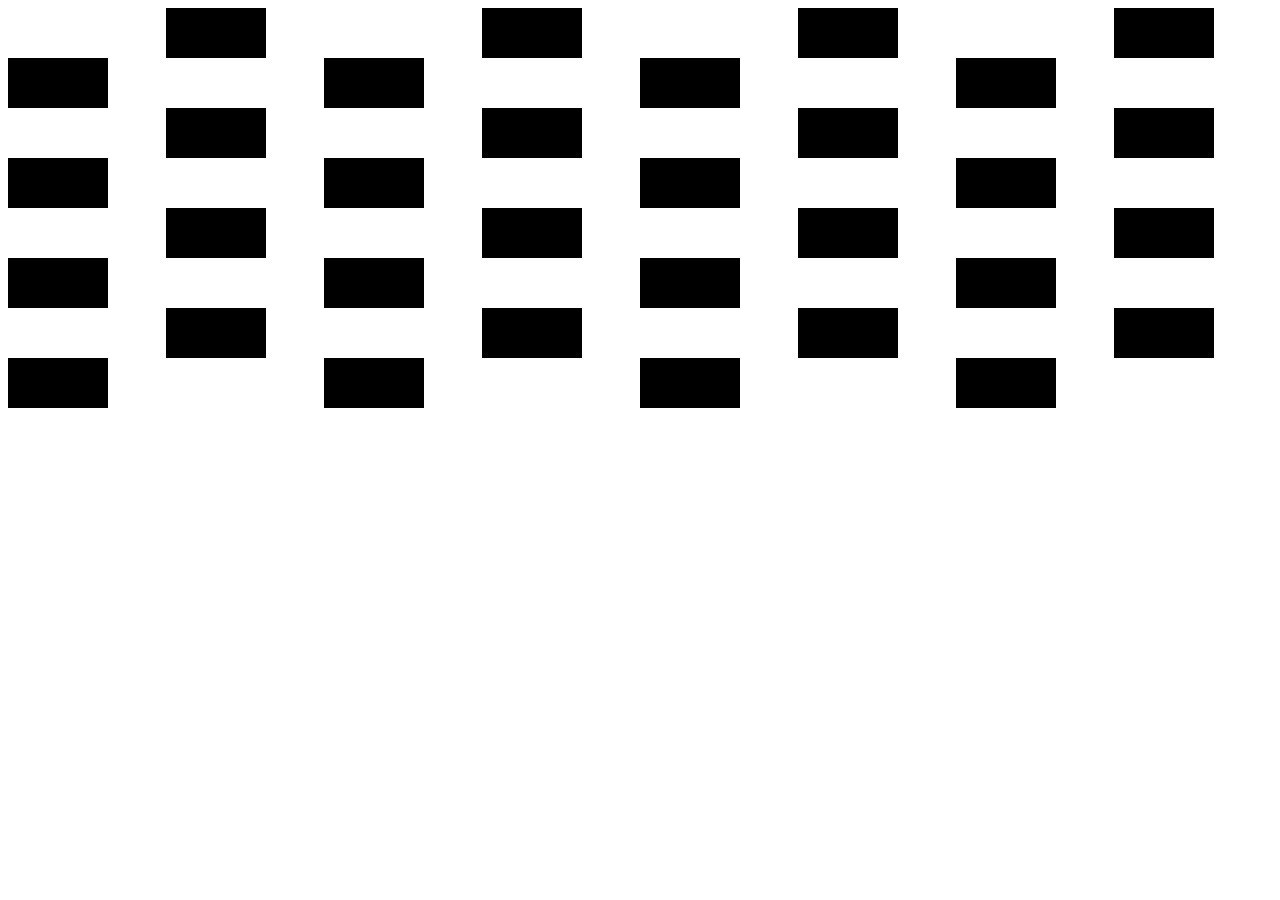
<file: chessboard.html>
<!DOCTYPE html>
<html lang="en">
<head>
 <title>Chess Board</title>
    <style>
        .container{
    display:grid;
    grid-template-columns: 1fr 1fr 1fr 1fr 1fr 1fr 1fr 1fr;
    grid-template-rows: 1fr 1fr 1fr 1fr 1fr 1fr 1fr 1fr;
    
}

.white{
height: 50px;
    width: 100px;
    background-color:white;
}
.black{
    height: 50px;
    width: 100px;
    background-color:black

}
    </style>
</head>
<body>
    <div class="container">
    <div class="white"></div>
    <div class="black"></div>
    <div class="white"></div>
    <div class="black"></div>
    <div class="white"></div>
    <div class="black"></div>
    <div class="white"></div>
    <div class="black"></div>
    <div class="black"></div>
    <div class="white"></div>
    <div class="black"></div>
    <div class="white"></div>
    <div class="black"></div>
    <div class="white"></div>
    <div class="black"></div>
    <div class="white"></div>
    <div class="white"></div>
    <div class="black"></div>
    <div class="white"></div>
    <div class="black"></div>
    <div class="white"></div>
    <div class="black"></div>
    <div class="white"></div>
    <div class="black"></div>
    <div class="black"></div>
    <div class="white"></div>
    <div class="black"></div>
    <div class="white"></div>
    <div class="black"></div>
    <div class="white"></div>
    <div class="black"></div>
    <div class="white"></div>
    <div class="white"></div>
    <div class="black"></div>
    <div class="white"></div>
    <div class="black"></div>
    <div class="white"></div>
    <div class="black"></div>
    <div class="white"></div>
    <div class="black"></div>
    <div class="black"></div>
    <div class="white"></div>
    <div class="black"></div>
    <div class="white"></div>
    <div class="black"></div>
    <div class="white"></div>
    <div class="black"></div>
    <div class="white"></div>
    <div class="white"></div>
    <div class="black"></div>
    <div class="white"></div>
    <div class="black"></div>
    <div class="white"></div>
    <div class="black"></div>
    <div class="white"></div>
    <div class="black"></div>
    <div class="black"></div>
    <div class="white"></div>
    <div class="black"></div>
    <div class="white"></div>
    <div class="black"></div>
    <div class="white"></div>
    <div class="black"></div>
    <div class="white"></div>
   
    
    
    </div>
</body>
</html>
</file>
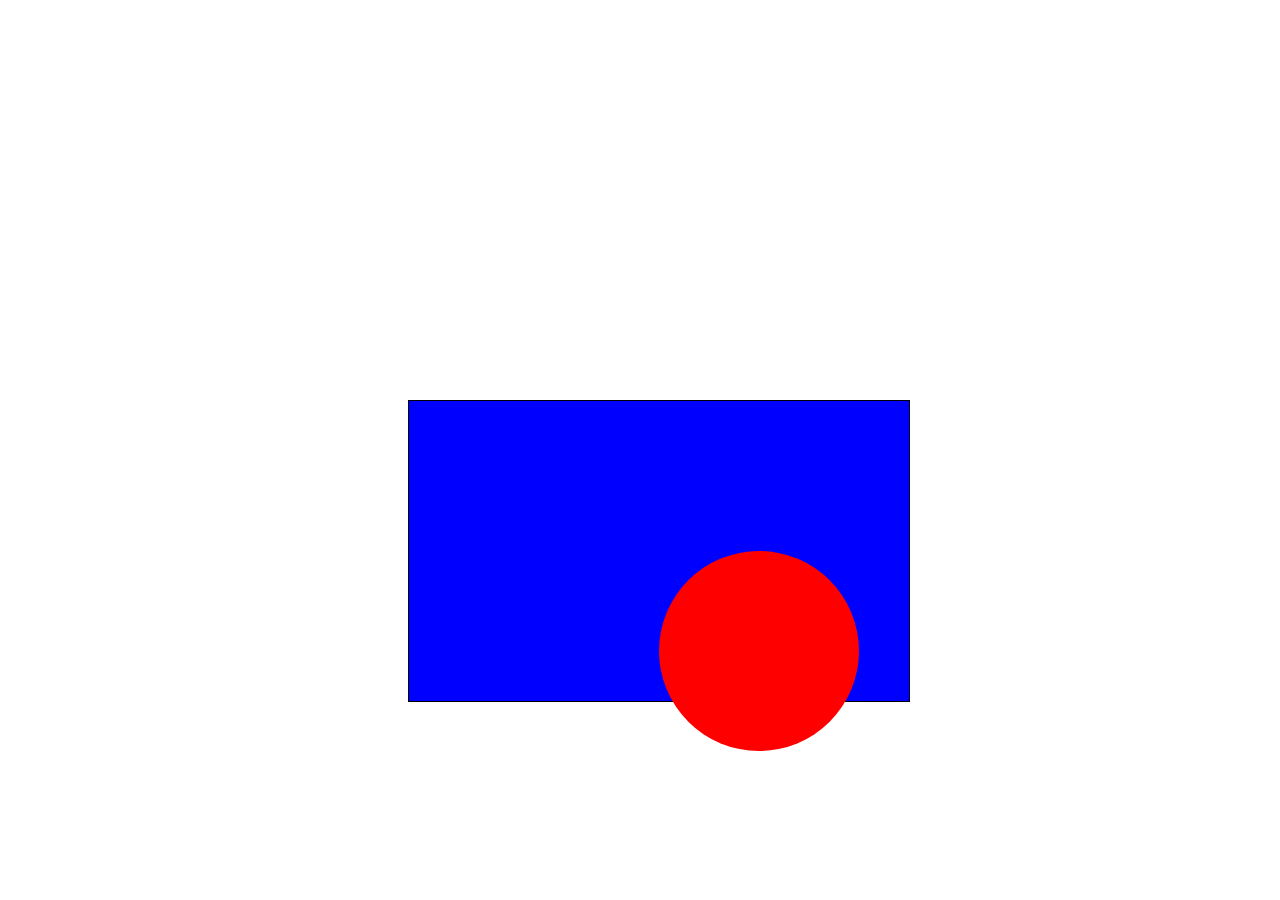
<file: circle.html>
<!DOCTYPE html>
<html lang="en">
<head>
    <meta charset="UTF-8">
    <meta name="viewport" content="width=device-width, initial-scale=1.0">
    <title>Circle & Rectangle Shape</title>
    <link rel="stylesheet" href="./circle.css">
</head>
<body>
    <div class="Rectangle">
        <div class="circle"></div>
    </div>
</body>
</html>
</file>
<file: circle.css>
.Rectangle{
    background-color: blue;
    border: 1px solid black;
    width: 500px;
    height: 300px;
    margin-top:200px ;
    margin-left: 200px;
    position: relative;
    top: 200px;
    left:200px

}
.circle{
background-color: red;
border-radius: 50%;
width: 200px;
height: 200px;

position:absolute;
top: 150px;
left: 250px;


}
</file>
